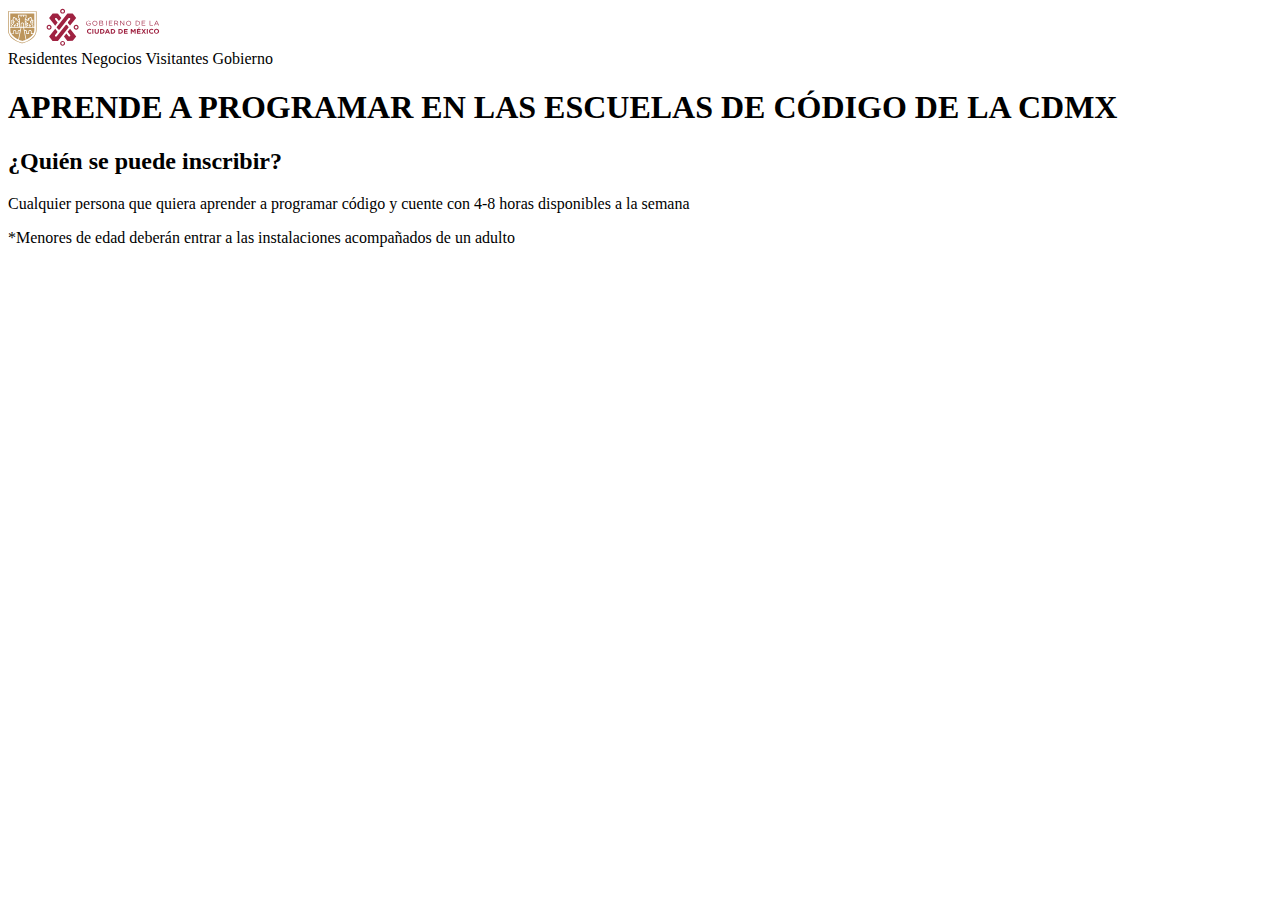
<file: Activida5. Lenguaje CSS/Index.html>
<!DOCTYPE html>
<html lang="es">
<head>
    <meta charset="UTF-8">
    <meta name="viewport" content="width=device-width, initial-scale=1.0">
    <title>Document</title>
</head>
<body>
    <header>
        <img src="logo.svg" alt="logo gob CDMX">

        <nav class="enlaces">
            <a>Residentes</a>
            <a>Negocios</a>
            <a>Visitantes</a>
            <a>Gobierno</a>
        </nav>
    </header>

    <main>
        <section>
            <h1>APRENDE A PROGRAMAR EN LAS ESCUELAS DE CÓDIGO DE LA CDMX</h1>
        </section>

        <section>
            <h2>¿Quién se puede inscribir?</h2>
            <p>Cualquier persona que quiera aprender a programar código y cuente con 4-8 horas disponibles a la semana</p>
            <p>*Menores de edad deberán entrar a las instalaciones acompañados de un adulto</p>
        </section>
    </main>
    
</body>
</html>
</file>
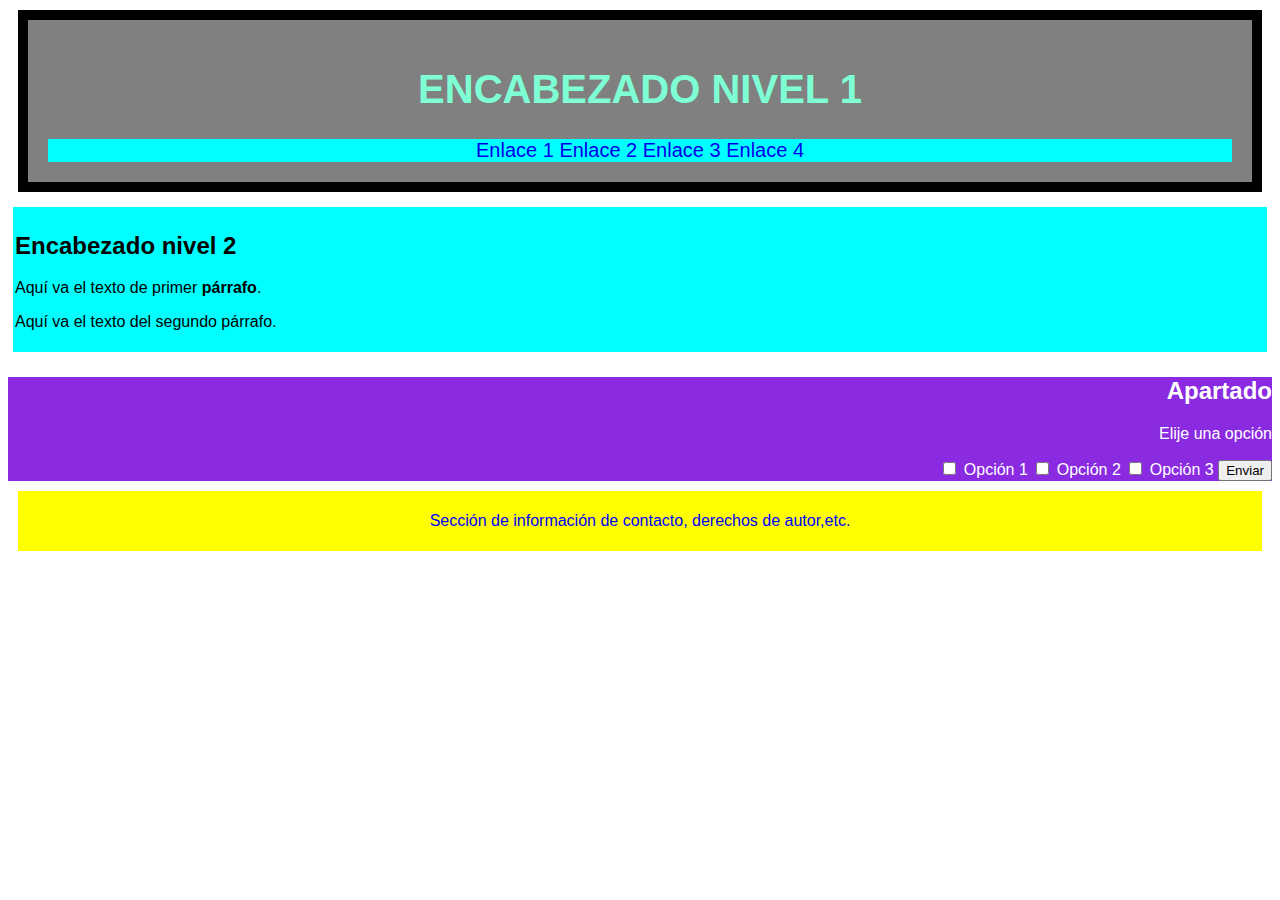
<file: Actividad 4/index.html>
<!DOCTYPE html> <!--Primer caso CSS-->
    <html lang="es">

    <head>
        <meta charset="UTF-8">
        <title>Título de página</title>
    </head>

    <body>
        
        <header style="background-color: grey;color: aquamarine; font-size: 20px;text-align: center;font-family: arial;margin: 10px 10px 10px 10px;padding: 20px 20px 20px 20px; border: 10px solid black;">
            <h1>ENCABEZADO NIVEL 1</h1>
            <nav style="background-color: aqua; ">
                <a style="text-decoration: none;" href="enlace 1">Enlace 1</a>
                <a style="text-decoration: none;" href="enlace 2">Enlace 2</a>
                <a style="text-decoration: none;" href="enlace 3">Enlace 3</a>
                <a style="text-decoration: none;" href="enlace 4">Enlace 4</a>
            </nav>
        </header>
        
        <main style="background-color: aqua;font-family: arial;padding: 5px 2px 5px 2px;border: 5px solid white ">
            <h2>Encabezado nivel 2</h2>
            <p>
                Aquí va el texto de primer <strong>párrafo</strong>.
            </p>
            <p>
                Aquí va el texto del segundo párrafo.
            </p>
        </main>

        <aside style="background-color: blueviolet;color: white;text-align: end;font-family: arial;">
            <h2>Apartado</h2>
            <p>
                Elije una opción
            </p>
            <form action="">
                <input type="checkbox">
                    <label>Opción 1</label>
                <input type="checkbox">    
                    <label>Opción 2</label>
                <input type="checkbox">    
                    <label>Opción 3</label>
                <button>Enviar</button>    
            </form>
        </aside>

        <footer style="background-color: yellow;color: blue;text-align: center;font-family: arial; margin: 10px 10px 10px 10px; padding: 5px 5px 5px 5px;">
            <p>
                Sección de información de contacto, derechos de autor,etc.
            </p>                  
        </footer>

    </body>

    </html>
</doctype html>
</file>
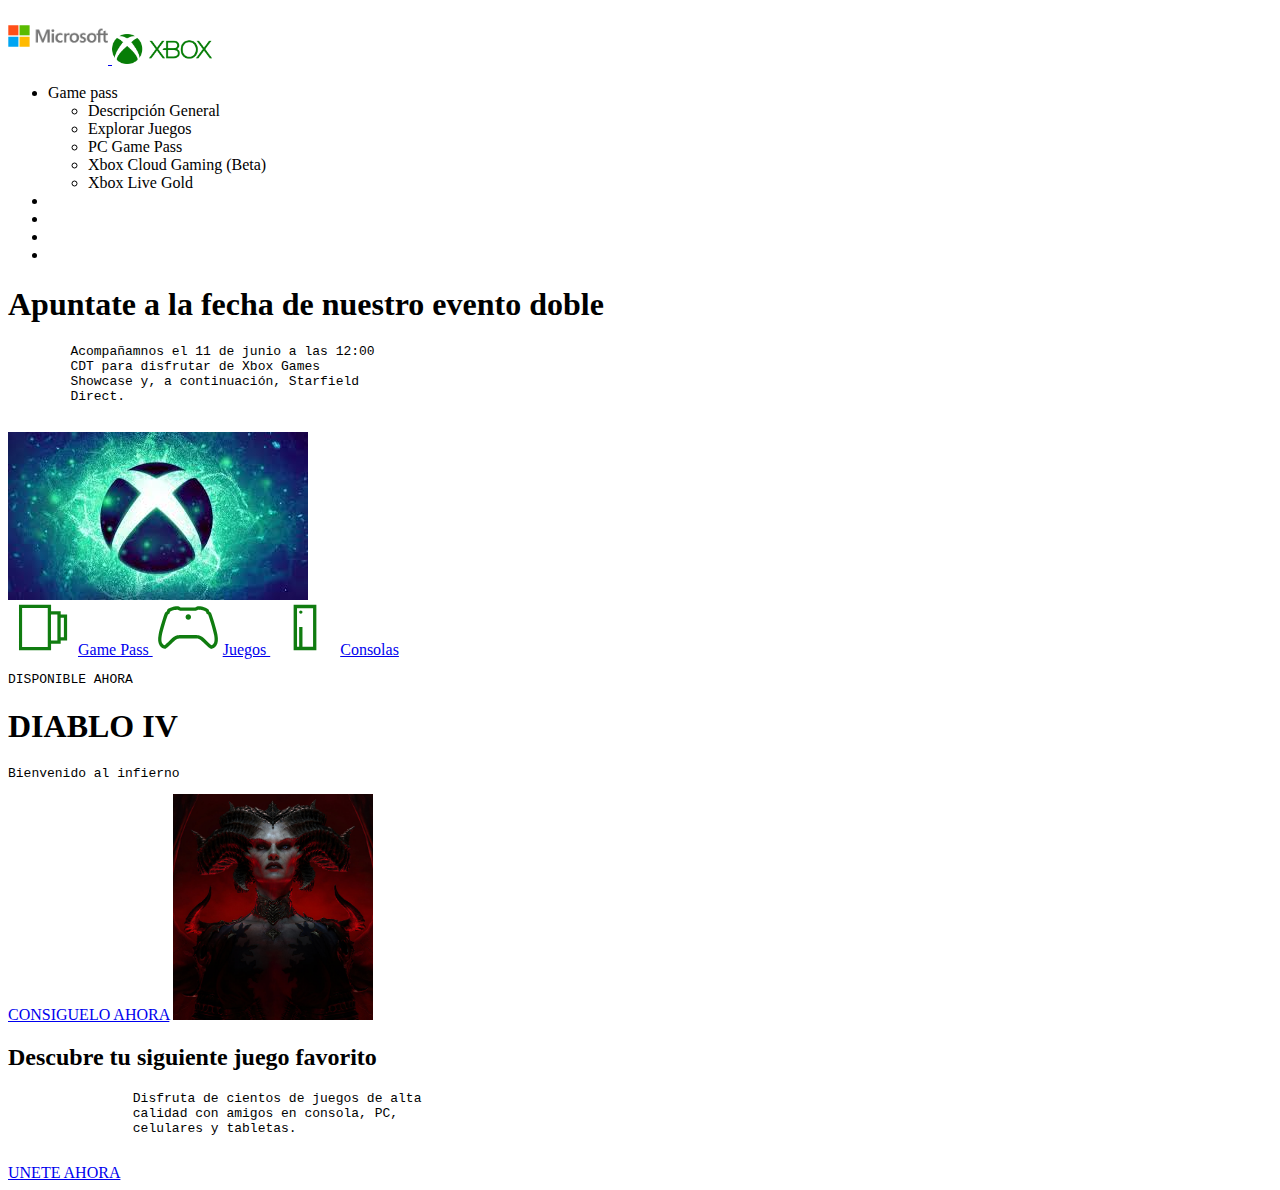
<file: AH2 xbox/Index.html>
<doctype html>
    <html lang="es">

    <head>
        <meta charset="UTF-8">
        <title>Etiquetas semanticas HTML5</title>
    </head>

    <body>
        <header>
            <a href="https://www.microsoft.com/es-mx/">
                <img src="Microsoft.png" width="100" alt="Logo Microsoft">
            </a>

            <a href="https://www.xbox.com/es-MX/?xr=mebarnav">
                <img src="XBOX.png" width="100" alt="Logo de Xbox">
            </a>
            <nav>
                <ul>
                    <li>Game pass
                        <ul>
                            <li>Descripción General</li>
                            <li>Explorar Juegos</li>
                            <li>PC Game Pass</li>
                            <li>Xbox Cloud Gaming (Beta)</li>
                            <li>Xbox Live Gold</li>
                        </ul>
                    </li>
                    <li></li>
                    <li></li>
                    <li></li>
                    <li></li>
                </ul>
            </nav>
        </header>

        <main>
            <section>
            <article>
                <h1>Apuntate a la fecha de nuestro evento doble</h1>
                <pre>
        Acompañamnos el 11 de junio a las 12:00
        CDT para disfrutar de Xbox Games
        Showcase y, a continuación, Starfield
        Direct.
            </pre>
                <a href="https://www.xbox.com/es-MX/xbox-games-showcase-starfield-direct">
                    <img src="Xbox_esfera.jfif" alt="Esfera Xbox">
                </a>
            </article>

            <nav>

                <a href="https://www.xbox.com/es-MX/xbox-game-pass">
                    <img src="Game Pass.svg" width="70" alt="Icono Game pass">Game Pass
                </a>

                <a href="https://www.xbox.com/es-MX/games">
                    <img src="Juegos.svg" width="70" alt="Icono Juegos">Juegos
                </a>

                <a href="https://www.xbox.com/es-MX/consoles">
                    <img src="Consolas.svg" width="70" alt="Icono consolas">Consolas
                </a>

            </nav>

            <article>
                
                <pre>DISPONIBLE AHORA</pre>
                <h1>DIABLO IV</h1>
                <pre>Bienvenido al infierno</pre>
                <a href="https://www.xbox.com/es-MX/games/diablo-iv">CONSIGUELO AHORA</a>
                <a href="https://www.xbox.com/es-MX/games/diablo-iv">
                    <img src="Diablo_IV.jpg" width="200" alt="Juego Diablo IV">
                </a>
            </article>

            <article>

                <h2>Descubre tu siguiente juego favorito</h2>
                <pre>
                Disfruta de cientos de juegos de alta
                calidad con amigos en consola, PC,
                celulares y tabletas.    
                </pre>
                <a href="https://www.xbox.com/es-MX/xbox-game-pass">UNETE AHORA</a>
            </article>
        </main>

        <footer>

        </footer>
    </body>

    </html>
</doctype>
</file>
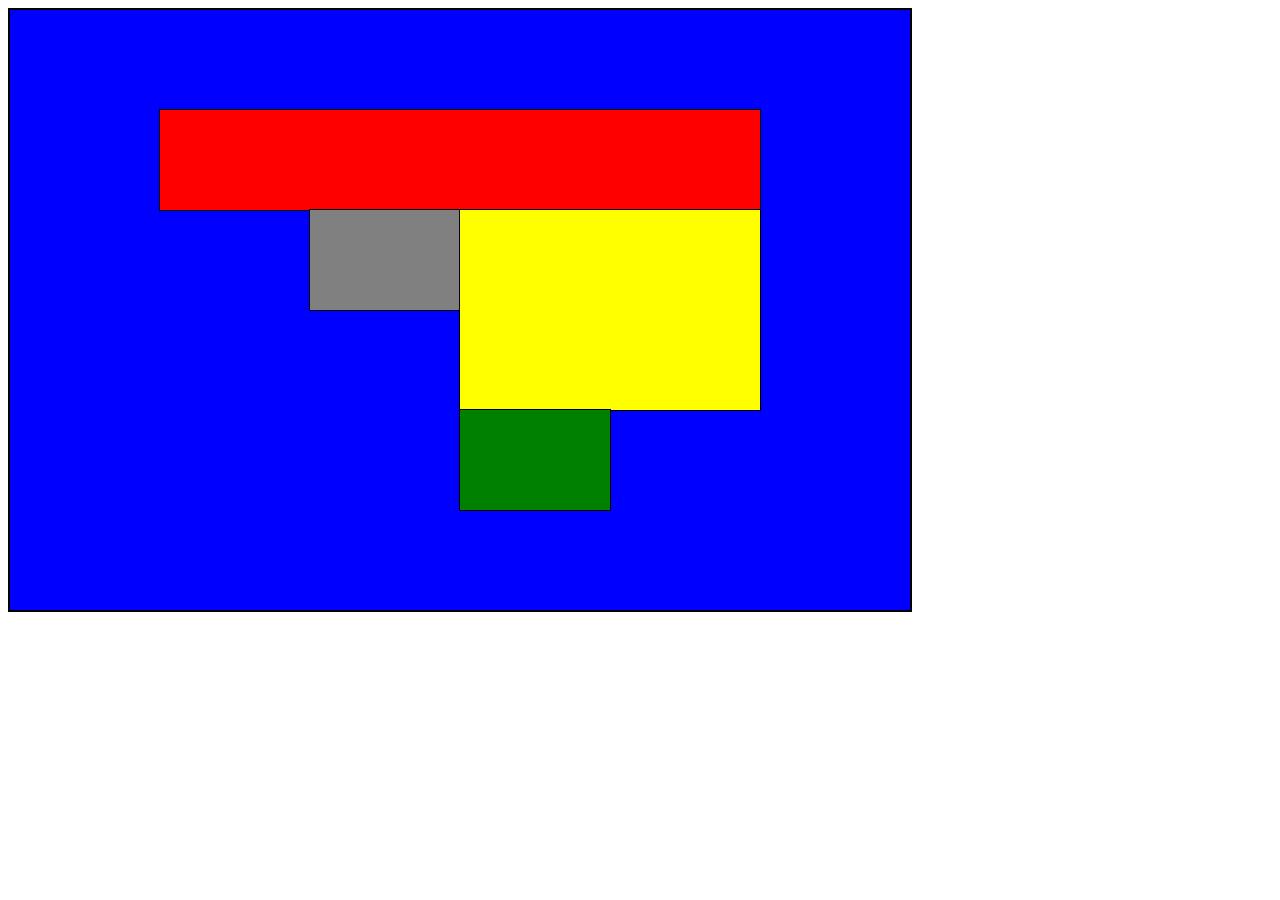
<file: css grid/index.html>
<!DOCTYPE html>
<html lang="es">
<head>
    <meta charset="UTF-8">
    <meta name="viewport" content="width=device-width, initial-scale=1.0">
    <title>Document</title>
    <link rel="stylesheet" href="style.css"> <!--conexión con css-->
</head>
<body>
    
    <div class="cont-grid">
        
        <div class="elemento-grid elemento-grid1">
        
        </div> 
        
        <div class="elemento-grid elemento-grid2">
        
        </div>
        
        <div class="elemento-grid elemento-grid3">
        
        </div>
        
        <div class="elemento-grid elemento-grid4">

        </div>

        <div class="elemento-grid elemento-grid5">

        </div>

    </div>

</body>
</html>
</file>
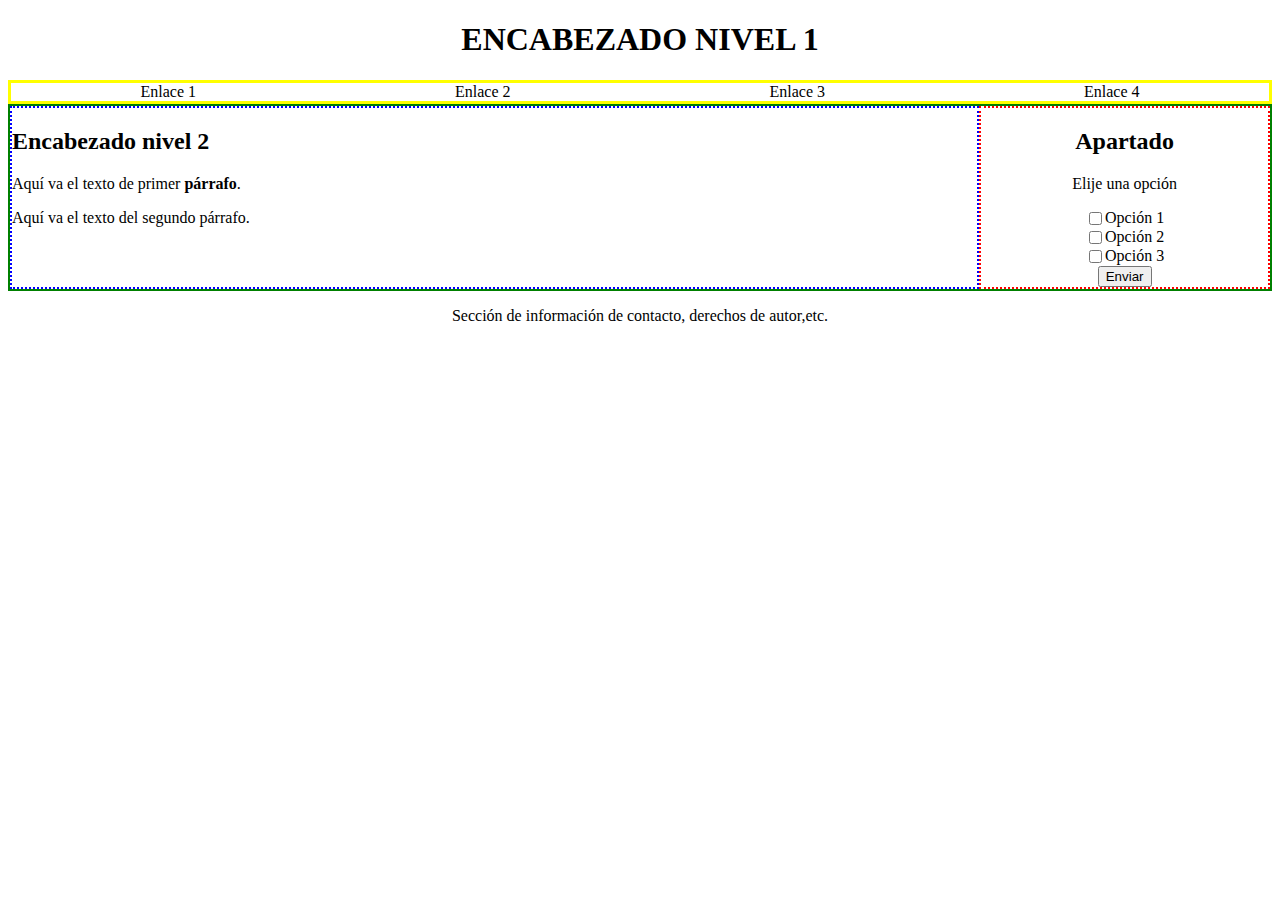
<file: lenguaje html/index.html>
<!DOCTYPE html> <!--Primer caso CSS-->
    <html lang="es">

    <head>
        <meta charset="UTF-8">
        <title>Título de página</title>
        <link rel="stylesheet" href="style.css">
    </head>

    <body>
        <header>
            <h1 class="encabezado1">ENCABEZADO NIVEL 1</h1>
                <nav class="enlaces">
                    <a>Enlace 1</a>
                    <a>Enlace 2</a>
                    <a>Enlace 3</a>
                    <a>Enlace 4</a>          
                </nav>
        </header>
        
        <div class="cont-flex">

            <main>
                <div>
                    <h2>Encabezado nivel 2</h2>
                </div>
                <div>
                    <p>
                        Aquí va el texto de primer <strong>párrafo</strong>.
                    </p>
                </div>
                <div>
                    <p>
                        Aquí va el texto del segundo párrafo.
                    </p>
                </div>
            </main>
            
            <aside>
                <h2 class="apartado">Apartado</h2>
                <p class="textoapartado">
                    Elije una opción
                </p>
                <form class="opciones" action="">
                    <div class="opcion1">
                        <input type="checkbox">
                        <label>Opción 1</label>
                    </div>
                    <div class="opcion2">
                        <input type="checkbox">    
                        <label>Opción 2</label>
                    </div>
                    <div class="opcion3">
                        <input type="checkbox">    
                        <label>Opción 3</label>
                    </div>
                    <div class="enviar">
                        <button>Enviar</button>
                    </div>    
                </form>
            </aside>
        </div>
            
        <footer>
            <p class="contacto">
                Sección de información de contacto, derechos de autor,etc.
            </p>                  
        </footer>

    </body>

    </html>
</file>
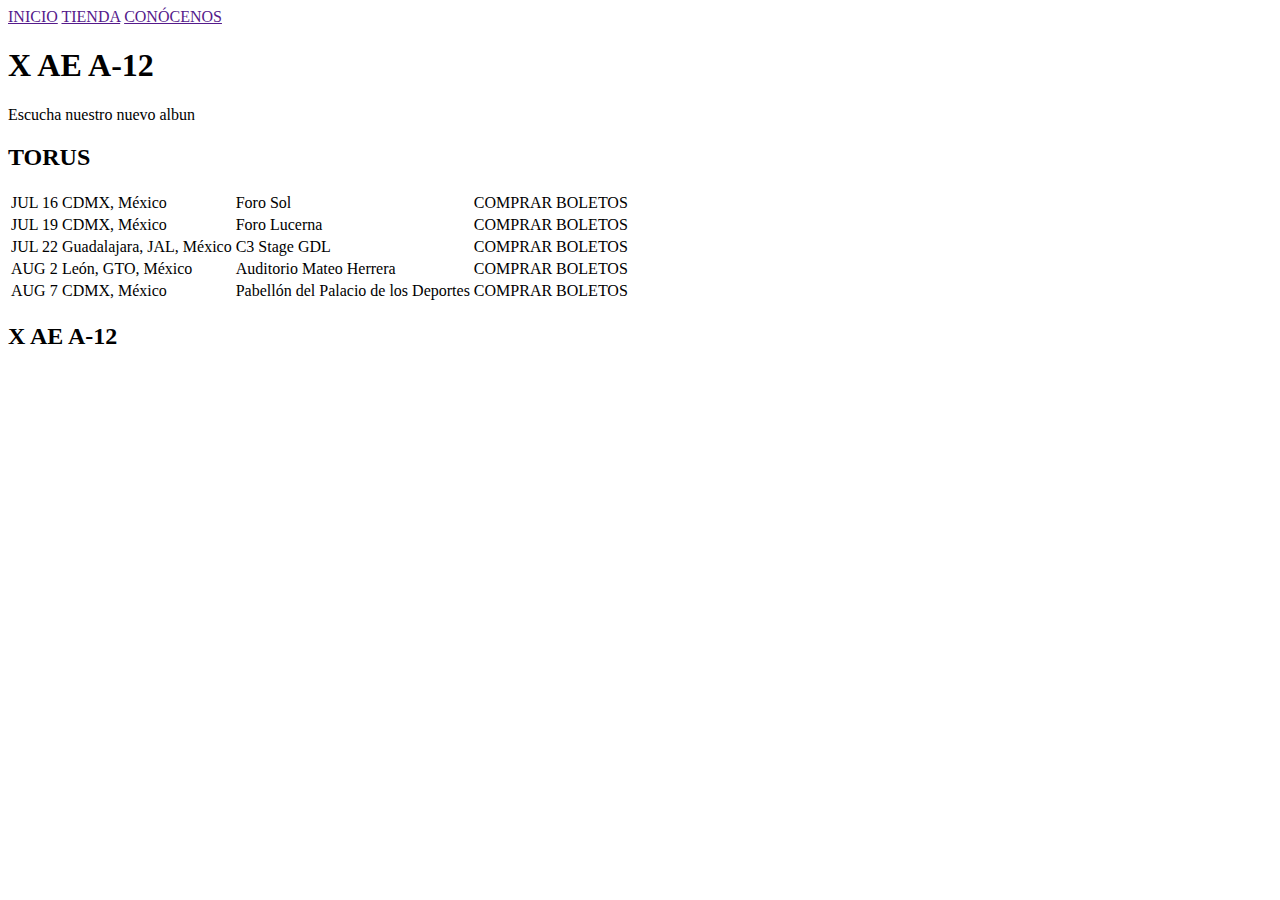
<file: Proyecto Final/Index.html>
<!DOCTYPE html>
<html lang="en">
<head>
    <meta charset="UTF-8">
    <meta name="viewport" content="width=device-width, initial-scale=1.0">
    <title>Proyecto Final 4</title>
</head>
<body>
    <header>
        <nav>
            <a href="">INICIO</a>
            <a href="">TIENDA</a>
            <a href="">CONÓCENOS</a>
        </nav>

        <H1>X AE A-12</H1>
        
        <P>Escucha nuestro nuevo albun</P>
    
    </header>   

    <main>
        <h2>TORUS</h2>

        <table>
            <tr>
                <td>JUL 16</td>
                <td>CDMX, México</td>
                <td>Foro Sol</td>
                <td>COMPRAR BOLETOS</td>    
            </tr>

            <tr>
                <td>JUL 19</td>
                <td>CDMX, México</td>
                <td>Foro Lucerna</td>
                <td>COMPRAR BOLETOS</td>
            </tr>

            <tr>
                <td>JUL 22</td>
                <td>Guadalajara, JAL, México</td>
                <td>C3 Stage GDL</td>
                <td>COMPRAR BOLETOS</td>
            </tr>

            <tr>
                <td>AUG 2</td>
                <td>León, GTO, México</td>
                <td>Auditorio Mateo Herrera</td>
                <td>COMPRAR BOLETOS</td>
            </tr>

            <tr>
                <td>AUG 7</td>
                <td>CDMX, México</td>
                <td>Pabellón del Palacio de los Deportes</td>
                <td>COMPRAR BOLETOS</td>
            </tr>


        </table>
    </main>
    
    <footer>
        <H2>X AE A-12</H2>
        <nav>
            <a href="https://raw.githubusercontent.com/WebDevSimplified/Introduction-to-Web-Development/master/Introduction%20to%20CSS/Lesson%203/Images/Youtube%20Logo.png"    ></a>
        </nav>
    </footer>
</body>
</html>
</file>
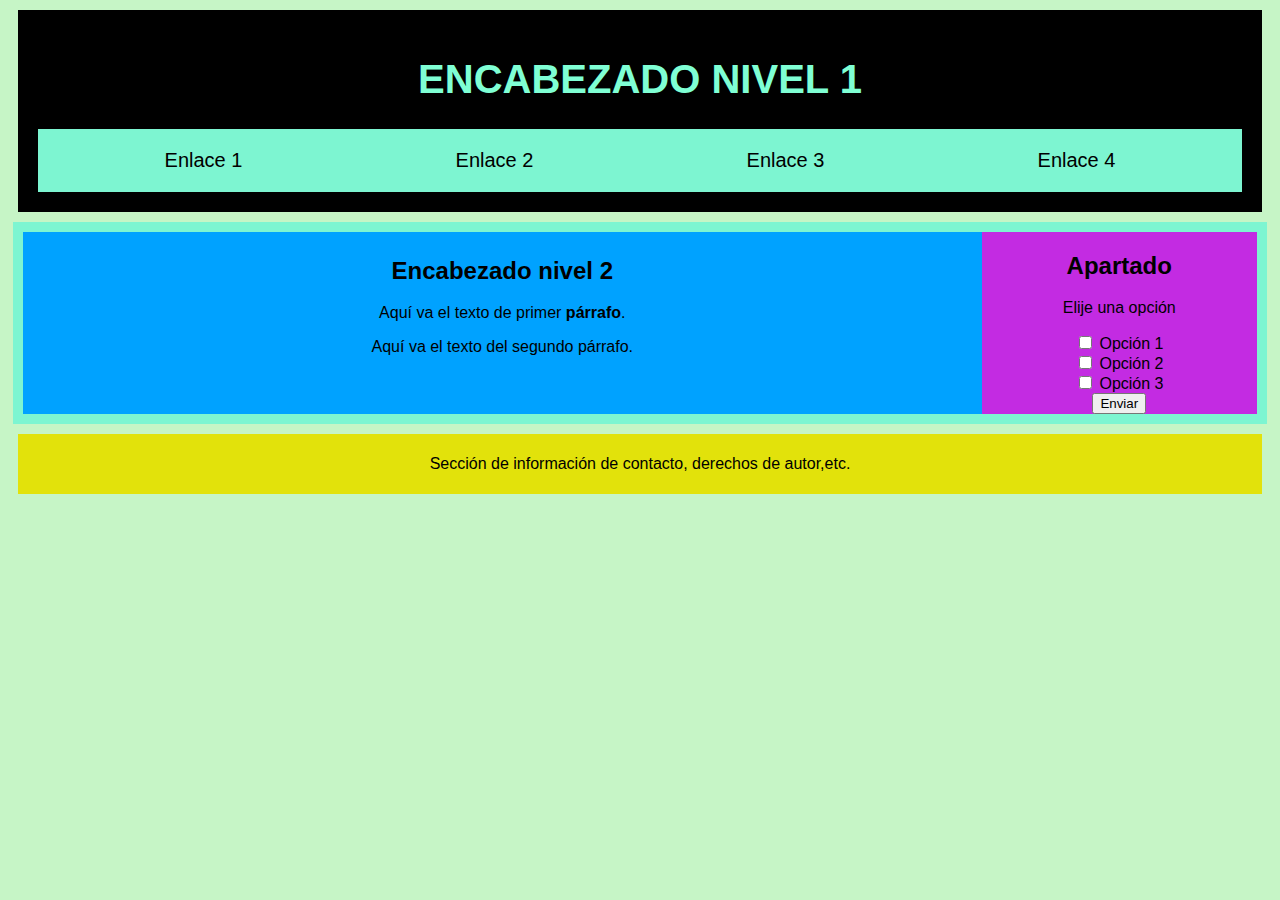
<file: Actividad 4.1/Actividad 4.Lenguaje html.html>
<!DOCTYPE html> <!--Primer caso CSS-->
    <html lang="es">

    <head>
        <meta charset="UTF-8">
        <title>Actividad 4</title>
    </head>

    <body style="background-color: rgb(198, 245, 198);">
        
        <header style="background-color: black;color: rgb(127, 255, 212); font-size: 20px;
                        text-align: center;font-family: arial;margin: 10px 10px 10px 10px;
                        padding: 20px 20px 20px 20px;">
            <h1>ENCABEZADO NIVEL 1</h1>
            <nav style="background-color: rgb(125, 245, 209); display:flex; justify-content: space-around;padding:1em ;">
                <a style="text-decoration: none; color: black;" href="enlace 1">Enlace 1</a>
                <a style="text-decoration: none;color: black;" href="enlace 2">Enlace 2</a>
                <a style="text-decoration: none; color: black;" href="enlace 3">Enlace 3</a>
                <a style="text-decoration: none; color: black" href="enlace 4">Enlace 4</a>
            </nav>
        </header>
     <div style="display:flex; margin: 5px 5px 5px 5px; border: 10px solid rgb(125, 245, 209);">  
        <main style="background-color: rgb(0, 162, 255);font-family: arial;padding: 5px 2px 5px 2px; flex-grow: 10;flex-basis: 200px;">
            <h2 style="text-align: center;">Encabezado nivel 2</h2>
            <p style="text-align: center;">
                Aquí va el texto de primer <strong>párrafo</strong>.
            </p>
            <p style="text-align: center;">
                Aquí va el texto del segundo párrafo.
            </p>
        </main>

        <aside style="background-color: rgb(195, 43, 226);color: black;text-align: center;font-family: arial;flex-grow: 1;flex-basis: 200px;">
            <h2>Apartado</h2>
            <p>
                Elije una opción
            </p>
            <form action="">
                <div>
                <input type="checkbox">
                    <label>Opción 1</label>
                </div>
                <div>
                    <input type="checkbox">    
                    <label>Opción 2</label>
                </div>
                <div>
                    <input type="checkbox">    
                    <label>Opción 3</label>
                </div>
                <div>
                    <button>Enviar</button>
                </div>        
            </form>
        </aside>
    </div>  
        <footer style="background-color: rgb(226, 226, 11);color: black;text-align: center;font-family: arial; margin: 10px 10px 10px 10px; padding: 5px 5px 5px 5px;">
            <p>
                Sección de información de contacto, derechos de autor,etc.
            </p>                  
        </footer>

    </body>

    </html>
</doctype html>
</file>
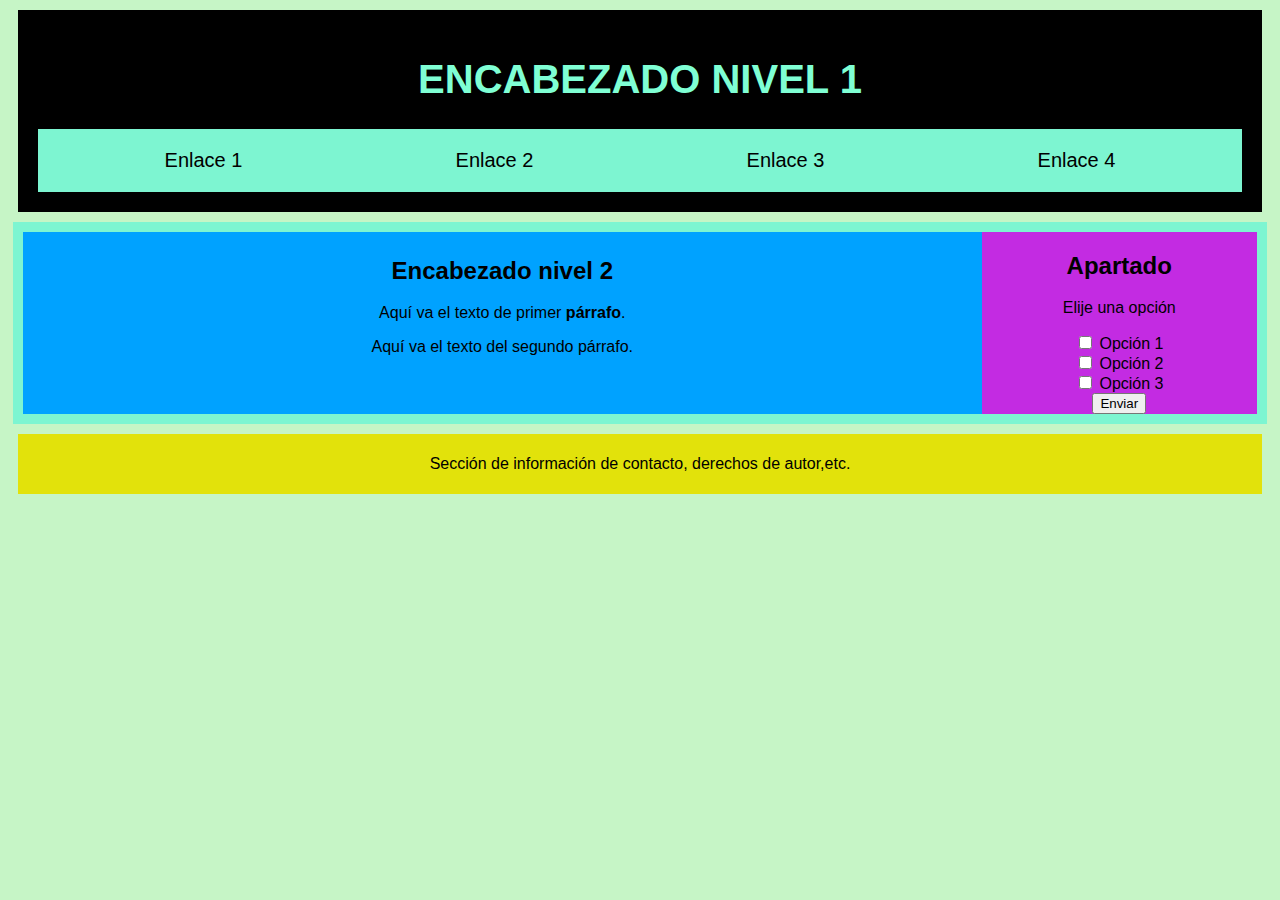
<file: Actividad 4.1/index (3).html>
<!DOCTYPE html> <!--Primer caso CSS-->
    <html lang="es">

    <head>
        <meta charset="UTF-8">
        <title>Título de página</title>
    </head>

    <body style="background-color: rgb(198, 245, 198);">
        
        <header style="background-color: black;color: rgb(127, 255, 212); font-size: 20px;
                        text-align: center;font-family: arial;margin: 10px 10px 10px 10px;
                        padding: 20px 20px 20px 20px;">
            <h1>ENCABEZADO NIVEL 1</h1>
            <nav style="background-color: rgb(125, 245, 209); display:flex; justify-content: space-around;padding:1em ;">
                <a style="text-decoration: none; color: black;" href="enlace 1">Enlace 1</a>
                <a style="text-decoration: none;color: black;" href="enlace 2">Enlace 2</a>
                <a style="text-decoration: none; color: black;" href="enlace 3">Enlace 3</a>
                <a style="text-decoration: none; color: black" href="enlace 4">Enlace 4</a>
            </nav>
        </header>
     <div style="display:flex; margin: 5px 5px 5px 5px; border: 10px solid rgb(125, 245, 209);">  
        <main style="background-color: rgb(0, 162, 255);font-family: arial;padding: 5px 2px 5px 2px; flex-grow: 10;flex-basis: 200px;">
            <h2 style="text-align: center;">Encabezado nivel 2</h2>
            <p style="text-align: center;">
                Aquí va el texto de primer <strong>párrafo</strong>.
            </p>
            <p style="text-align: center;">
                Aquí va el texto del segundo párrafo.
            </p>
        </main>

        <aside style="background-color: rgb(195, 43, 226);color: black;text-align: center;font-family: arial;flex-grow: 1;flex-basis: 200px;">
            <h2>Apartado</h2>
            <p>
                Elije una opción
            </p>
            <form action="">
                <div>
                <input type="checkbox">
                    <label>Opción 1</label>
                </div>
                <div>
                    <input type="checkbox">    
                    <label>Opción 2</label>
                </div>
                <div>
                    <input type="checkbox">    
                    <label>Opción 3</label>
                </div>
                <div>
                    <button>Enviar</button>
                </div>        
            </form>
        </aside>
    </div>  
        <footer style="background-color: rgb(226, 226, 11);color: black;text-align: center;font-family: arial; margin: 10px 10px 10px 10px; padding: 5px 5px 5px 5px;">
            <p>
                Sección de información de contacto, derechos de autor,etc.
            </p>                  
        </footer>

    </body>

    </html>
</doctype html>
</file>
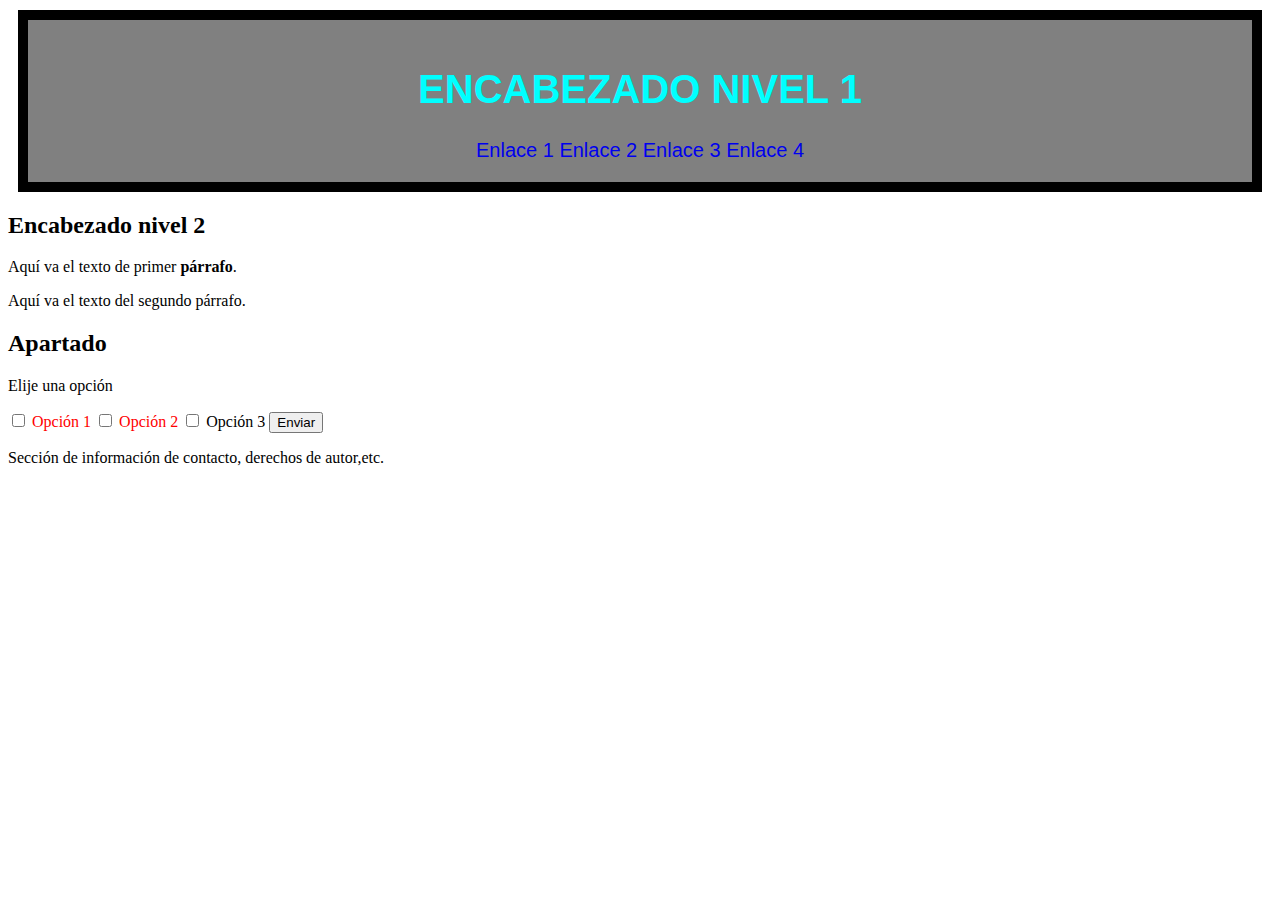
<file: Actividad 4.1/index copy.html>
<!DOCTYPE html> <!--Segundo caso CSS-->
    <html lang="es">

    <head>
        <meta charset="UTF-8">
        <title>Título de página</title>
        <style>
           header{
            background-color: grey; font-family: arial; font-size: 20px; margin: 10px 10px 10px 10px; padding: 20px 20px 20px 20px; border: 10px solid black;
           }
           .h-aqua{
            color: aqua; text-align: center;
           }
           nav{
            text-align: center; 
            }
           a{
            text-decoration: none; text-align: center;
           }
           .l-red{
            color: red;
           }


        </style>
    </head>

    <body>
        
        <header>
            <h1 class="h-aqua">ENCABEZADO NIVEL 1</h1>
            <nav>
                <a href="enlace 1">Enlace 1</a>
                <a href="enlace 2">Enlace 2</a>
                <a href="enlace 3">Enlace 3</a>
                <a href="enlace 4">Enlace 4</a>
            </nav>
        </header>
        
        <main>
            <h2>Encabezado nivel 2</h2>
            <p>
                Aquí va el texto de primer <strong>párrafo</strong>.
            </p>
            <p>
                Aquí va el texto del segundo párrafo.
            </p>
        </main>

        <aside>
            <h2>Apartado</h2>
            <p>
                Elije una opción
            </p>
            <form action="">
                <input type="checkbox">
                    <label class="l-red">Opción 1</label>
                <input type="checkbox">    
                    <label class="l-red">Opción 2</label>
                <input type="checkbox">    
                    <label>Opción 3</label>
                <button>Enviar</button>    
            </form>
        </aside>

        <footer>
            <p>
                Sección de información de contacto, derechos de autor,etc.
            </p>                  
        </footer>

    </body>

    </html>
</doctype html>
</file>
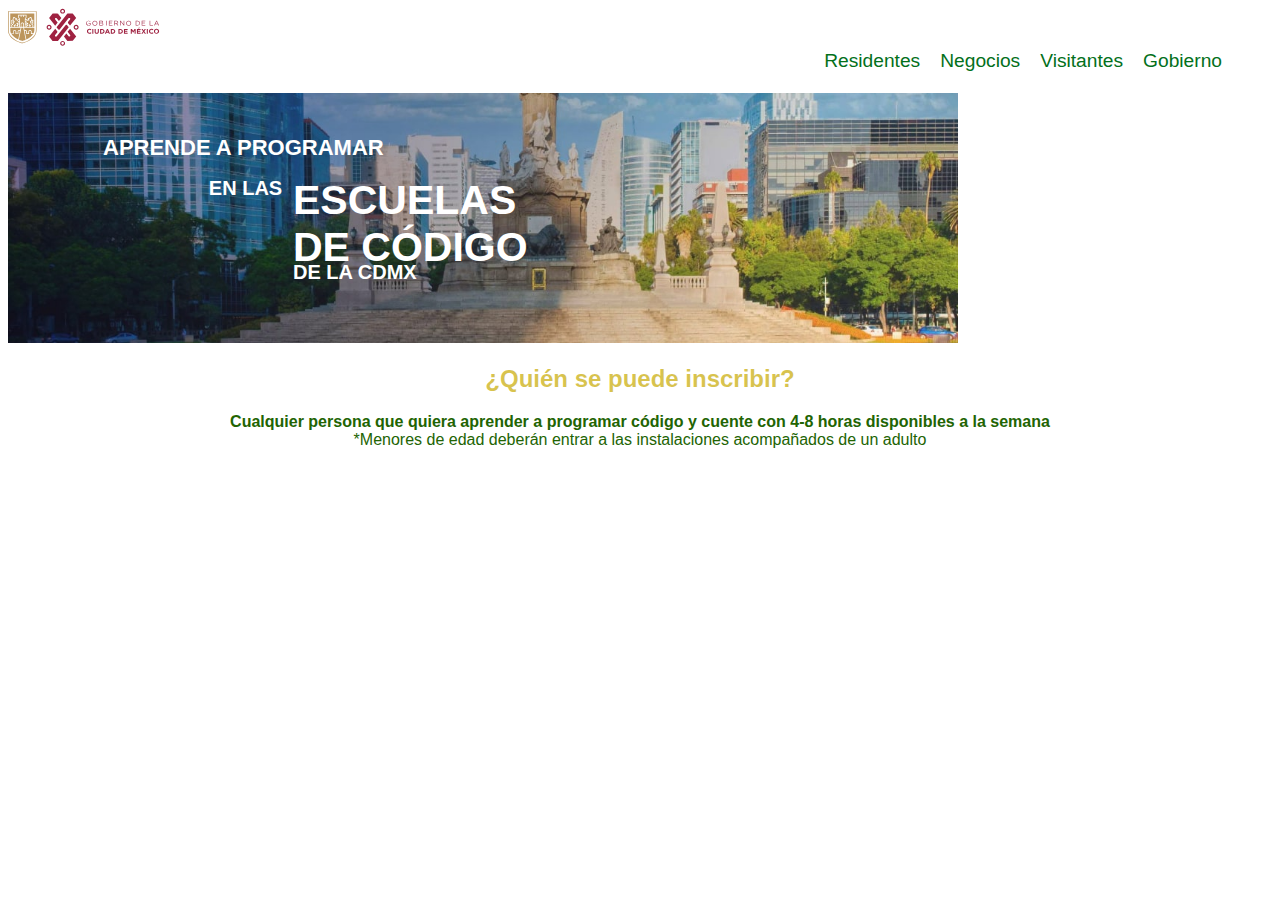
<file: actividad 5.2/Index (4).html>
<!DOCTYPE html>
<html lang="es">
<head>
    <meta charset="UTF-8">
    <meta name="viewport" content="width=device-width, initial-scale=1.0">
    <title>Actividad 5</title>
    <link rel="stylesheet" href="style.css">
</head>
<body>
    <header>
        <img src="logo.svg" alt="logo gob CDMX">

        <nav class="enlaces">
            <a>Residentes</a>
            <a>Negocios</a>
            <a>Visitantes</a>
            <a>Gobierno</a>
        </nav>
    </header>

    <main>
        
        <section>
            <h1 class="h1">

                <span class="aprende">
                    APRENDE A PROGRAMAR
                </span>
                
                <span class="escuelas">
                    EN LAS
                </span>
                
                <span class="codigo">
                    ESCUELAS DE CÓDIGO
                </span>
                
                <span class="cdmx">
                    DE LA CDMX
                </span>
            </h1>
            
        </section>

        <section>
            <h2 class="h2">¿Quién se puede inscribir?</h2>
            <p > 
            <span class="p1">
                Cualquier persona que quiera aprender a programar código y cuente con 4-8 horas disponibles a la semana
            </span> 
            <span class="p2">
                *Menores de edad deberán entrar a las instalaciones acompañados de un adulto</span>
            </p>
        </section>
    </main>
    
</body>
</html>
</file>
<file: css grid/style.css>
.cont-grid{
    width: 900px;
    height: 600px;
    background-color: blue;
    border: 2px solid black;
    display: grid;
    grid-template-columns: 150px 150px 150px 150px 150px 150px;
    grid-template-rows: 100px 100px 100px 100px 100px 100px;
    justify-items: center;
    align-items: center;
}

.elemento-grid1{
        width: 600px;
        height: 100px;
        background-color: red;
        border: 1px solid black;
        grid-column: 2/6;
        grid-row: 2/3;
        justify-self: center;
        align-self: center;
}

.elemento-grid2{
    width: 150px;
    height: 100px;
    background-color: gray;
    border: 1px solid black;
    grid-column: 3/4;
    grid-row: 3/4;
    justify-self: center;
    align-self: center;
}

.elemento-grid3{
    width: 300px;
    height: 200px;
    background-color: yellow;
    border: 1px solid black;
    grid-column: 4/6;
    grid-row: 3/5;
    justify-self: center;
    align-self: center;
}

.elemento-grid4{
    width: 150px;
    height: 100px;
    background-color: green;
    border: 1px solid black;
    grid-column: 4/5;
    grid-row: 5/6;
    justify-self: center;
    align-self: center;
}
</file>
<file: lenguaje html/style.css>
.cont-flex{
    display: flex;
    border: 2px solid green;
    justify-content: space-between;
}
.enlaces{
    display: flex;
    border: solid yellow;
    justify-content: space-around
}
.encabezado1{
    display: flex;
    justify-content: center;
}
main{
    flex-grow: 4;
    border: 2px dotted blue;
}
.apartado{
    display: flex;
    justify-content: center;
}
.textoapartado{
    display: flex;
    justify-content: center;
}
.opcion1{
    display: flex;
    justify-content: center;
}
.opcion2{
    display: flex;
    justify-content: center;
}
.opcion3{
    display: flex;
    justify-content: center;
}
.opcion4{
    display: flex;
    justify-content: center;
}
.enviar{
    display: flex;
    justify-content: center;
}
aside{
    flex-grow: 1;
    border: 2px dotted red;
}
.contacto{
    display: flex;
    justify-content: center;
}
</file>
<file: actividad 5.2/style.css>
.enlaces{
    font-size: larger;
    font-family: Arial, Helvetica, sans-serif;
    color: rgb(3, 112, 27);
    display: flex;
    justify-content: end;
    gap: 20px;
    padding-right: 50px; 
}
.h1{
    width: 950px;
    height: 250px;
    display: grid;
    grid-template-columns: repeat(10, 95px);
    grid-template-rows: 42px 42px 42px 42px 42px 42px;
    /*justify-items: center;
    align-items: center;*/
    background-image: url("paisaje_CDMX.jpg");
    background-repeat: no-repeat;
    background-size: cover;
}
.aprende{

    color: white;
    font-family: Arial, Helvetica, sans-serif;
    font-size: 22px;
    grid-column: 2/6;
    grid-row: 2/3;
    position: relative;
}

.aprende::before{
    content: "";
    width: 80px;
    height: 80px;
    position: absolute;
    top: -30px;
    left: -30px;
    background-image: url("https://escuelasdecodigo.cdmx.gob.mx/wp-content/themes/escuelasdecodigo/dist/assets/hero-vector.svg");
    background-repeat: no-repeat;
} 
.escuelas{

    color: white;
    font-family: Arial, Helvetica, sans-serif;
    text-align: center;
    font-size: 20px;
    grid-column: 3/4;
    grid-row: 3/4;
   
}

.codigo{

    color: white;
    font-family: Arial, Helvetica, sans-serif;
    text-align: start;
    font-size: 41px;
    grid-column: 4/7;
    grid-row: 3/5;
    
}

.cdmx{

    color: white;
    font-family: Arial, Helvetica, sans-serif;
    font-size: 20px;
    grid-column: 4/6;
    grid-row: 5/6;
   
}
.h2{
    color: rgba(201, 172, 9, 0.719);
    font-family: Arial, Helvetica, sans-serif;
    font: bold;
    display: flex;
    justify-content: center;
}
.p1{
    color: rgb(34, 100, 3);
    font-family: Arial, Helvetica, sans-serif;
    font-weight: bold;
    display: flex;
    justify-content: center;
}
.p2{
    color: rgb(34, 100, 3);
    font-family: Arial, Helvetica, sans-serif;
    display: flex;
    justify-content: center;
}
</file>
